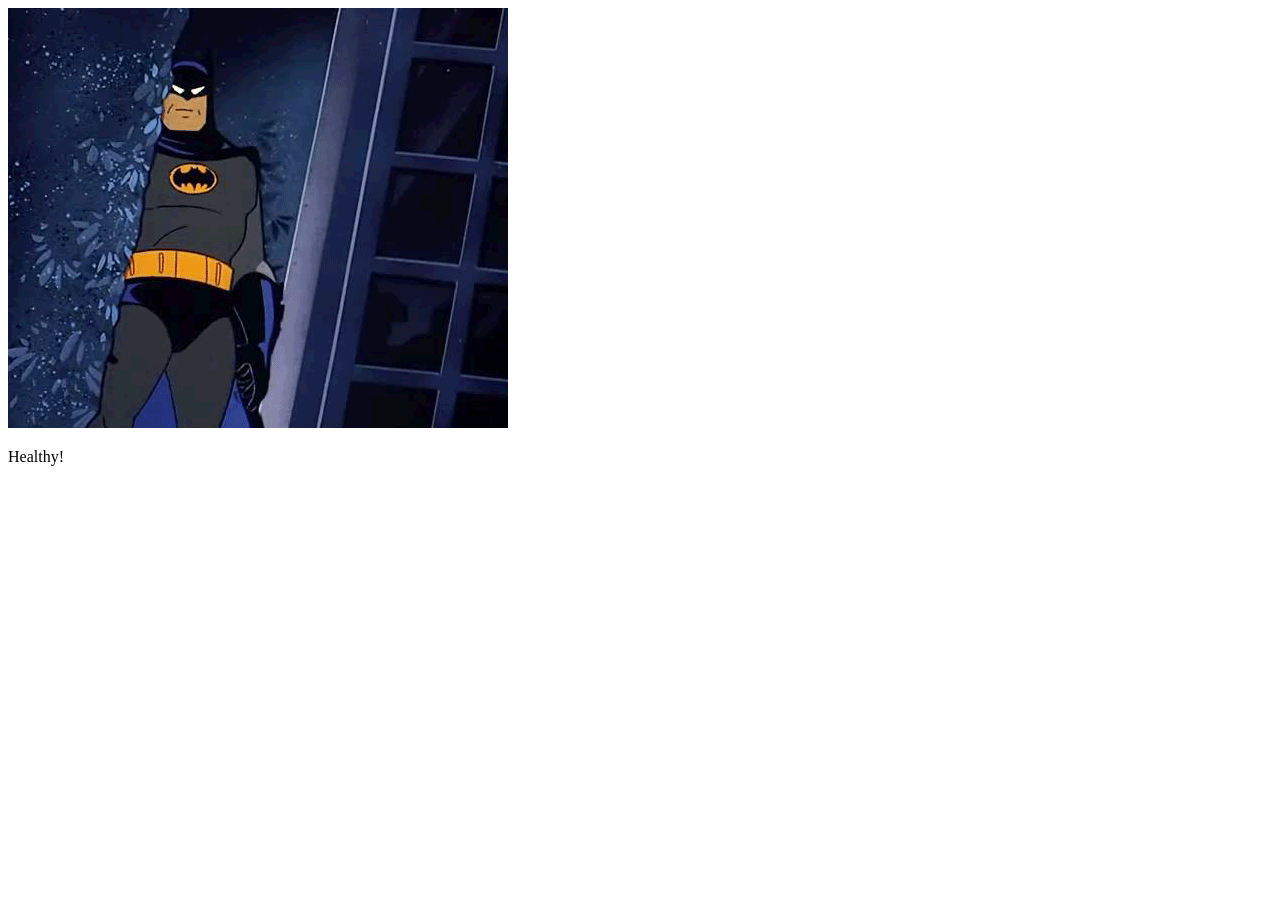
<file: health.html>
<!DOCTYPE html>
<html lang="en">
  <head>
    <meta http-equiv="Content-Type" content="text/html; charset=utf-8" />
    <meta http-equiv="X-UA-Compatible" content="IE=edge" />
    <title>Example-SMART-App</title>

    <!--
      Temporarily disable cerner-smart-embeddable-lib
      <link rel='stylesheet' type='text/css' href='./lib/css/cerner-smart-embeddable-lib-1.0.0.min.css'>
    -->
  </head>
  <body>
    <!-- Required JS files to enable this page to embed within an MPage -->
    <!--
      Temporarily disable cerner-smart-embeddable-lib
      <script src='https://cdnjs.cloudflare.com/ajax/libs/babel-polyfill/6.26.0/polyfill.min.js'></script>
      <script src='./lib/js/cerner-smart-embeddable-lib-1.0.0.min.js'></script>
    -->

    <img src="./src/images/batman.gif" alt="Batman">
    <p>Healthy!</p>
  </body>
</html>
</file>
<file: lib/css/cerner-smart-embeddable-lib-1.0.0.min.css>
html[hidden]{display:none}
</file>
